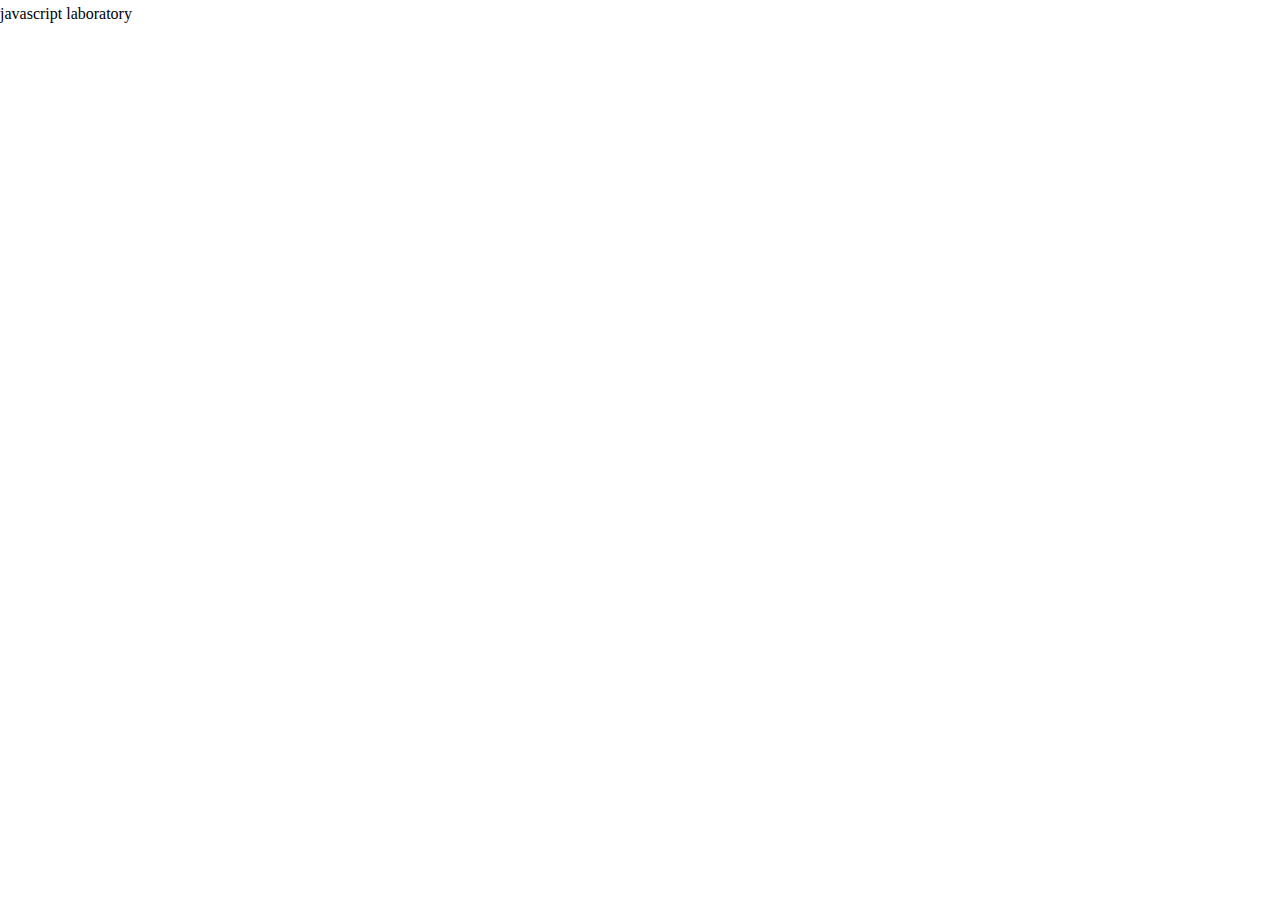
<file: index.html>
<!DOCTYPE html>
<head>
	<meta charset="utf-8">
	<title>hknudesign github</title>
	<meta property="og:type" content="website">
	<meta property="og:url" content="http://hknudesign">
	<meta property="og:image" content="./img/site-thumb.jpg">
	<meta property="og:title" content="hknudesign github">
	<meta property="og:description" content="js lab">
	<meta name="viewport" content="width=device-width, initial-scale=1.0, maximum-scale=1.0, minimum-scale=1.0"/>
	<link href='//spoqa.github.io/spoqa-han-sans/css/SpoqaHanSans-kr.css' rel='stylesheet' type='text/css'>
	<link rel='stylesheet' href='./css/normalize.css'>
	<link rel='stylesheet' href='./css/style.css'>
	<link rel="shortcut icon" href="./img/favicon.ico" type="image/x-icon">
	<style>html { font-family: 'Spoqa Han Sans', 'Sans-serif'; }</style>
</head>
<body>
  <h1>javascript laboratory</h1>
</body>
</file>
<file: css/style.css>
body{line-height:1.7}
</file>
